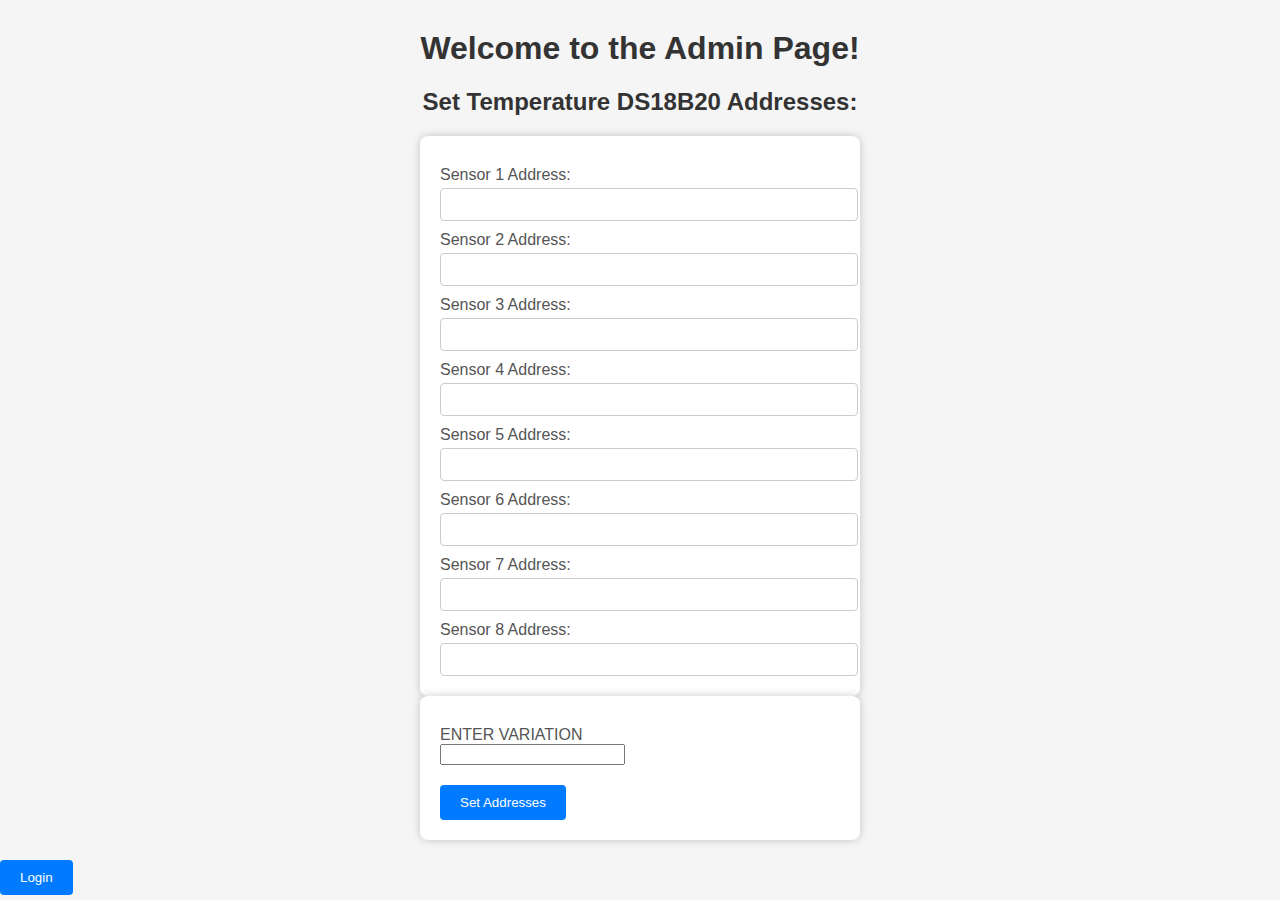
<file: wifiCode/data/admin.html>
<!DOCTYPE html>
<html>

<head>
  <title>Admin Page</title>
  <link rel="stylesheet" type="text/css" href="styles.css">
</head>

<body>
  <h1>Welcome to the Admin Page!</h1>
  <h2>Set Temperature DS18B20 Addresses:</h2>
  <form action="/setAddresses" method="POST">
    <label for="sensor1">Sensor 1 Address:</label>
    <input type="text" id="sensor1" name="sensor1"><br>
    <label for="sensor2">Sensor 2 Address:</label>
    <input type="text" id="sensor2" name="sensor2"><br>
    <label for="sensor3">Sensor 3 Address:</label>
    <input type="text" id="sensor3" name="sensor3"><br>
    <label for="sensor4">Sensor 4 Address:</label>
    <input type="text" id="sensor4" name="sensor4"><br>
    <label for="sensor5">Sensor 5 Address:</label>
    <input type="text" id="sensor5" name="sensor5"><br>
    <label for="sensor6">Sensor 6 Address:</label>
    <input type="text" id="sensor6" name="sensor6"><br>
    <label for="sensor7">Sensor 7 Address:</label>
    <input type="text" id="sensor7" name="sensor7"><br>
    <label for="sensor8">Sensor 8 Address:</label>
    <input type="text" id="sensor8" name="sensor8"><br>
    
  </form>
  <form ction="/setband" method="POST">
    <label for="deadband">ENTER VARIATION</label>
    <input type="number" id="deadband" name="deadband" min="0"><br>
    <input type="submit" value="Set Addresses">
  </form>
  
  <button onclick="loadLocalPage" id="loadPageButton">Login </button>
  <script>
    // Function to handle form submission and send the addresses to the ESP32
    function handleFormSubmission(event) {
      event.preventDefault();
      const sensor1 = document.getElementById("sensor1").value;
      const sensor2 = document.getElementById("sensor2").value;
      const sensor3 = document.getElementById("sensor3").value;
      const sensor4 = document.getElementById("sensor4").value;
      const sensor5 = document.getElementById("sensor5").value;
      const sensor6 = document.getElementById("sensor6").value;
      const sensor7 = document.getElementById("sensor7").value;
      const sensor8 = document.getElementById("sensor8").value;
      const deadband = document.getElementById("deadband").value;
      // Send the addresses to the ESP32
      const xhr = new XMLHttpRequest();
      xhr.onreadystatechange = function () {
        if (xhr.readyState === XMLHttpRequest.DONE) {
          if (xhr.status === 200) {
            alert("Sensor addresses set successfully!");
          } else {
            alert("Failed to set sensor addresses.");
          }
        }
      };
      xhr.open("POST", "/setAddresses", true);
      xhr.setRequestHeader("Content-type", "application/x-www-form-urlencoded");
      xhr.send(`sensor1=${sensor1}&sensor2=${sensor2}&sensor3=${sensor3}&sensor4=${sensor4}&sensor5=${sensor5}&sensor6=${sensor6}&sensor7=${sensor7}&sensor8=${sensor8}&deadband=${deadband}`);
      xhr.open("POST", "admin.html", true);
    }

    function loadLocalPage() {
      // Change the URL to the path of your local page
      window.location.href = "/";
    }

    // Event listener to trigger the function when the button is clicked
    document.getElementById('loadPageButton').addEventListener('click', loadLocalPage);

  </script>
</body>

</html>
</file>
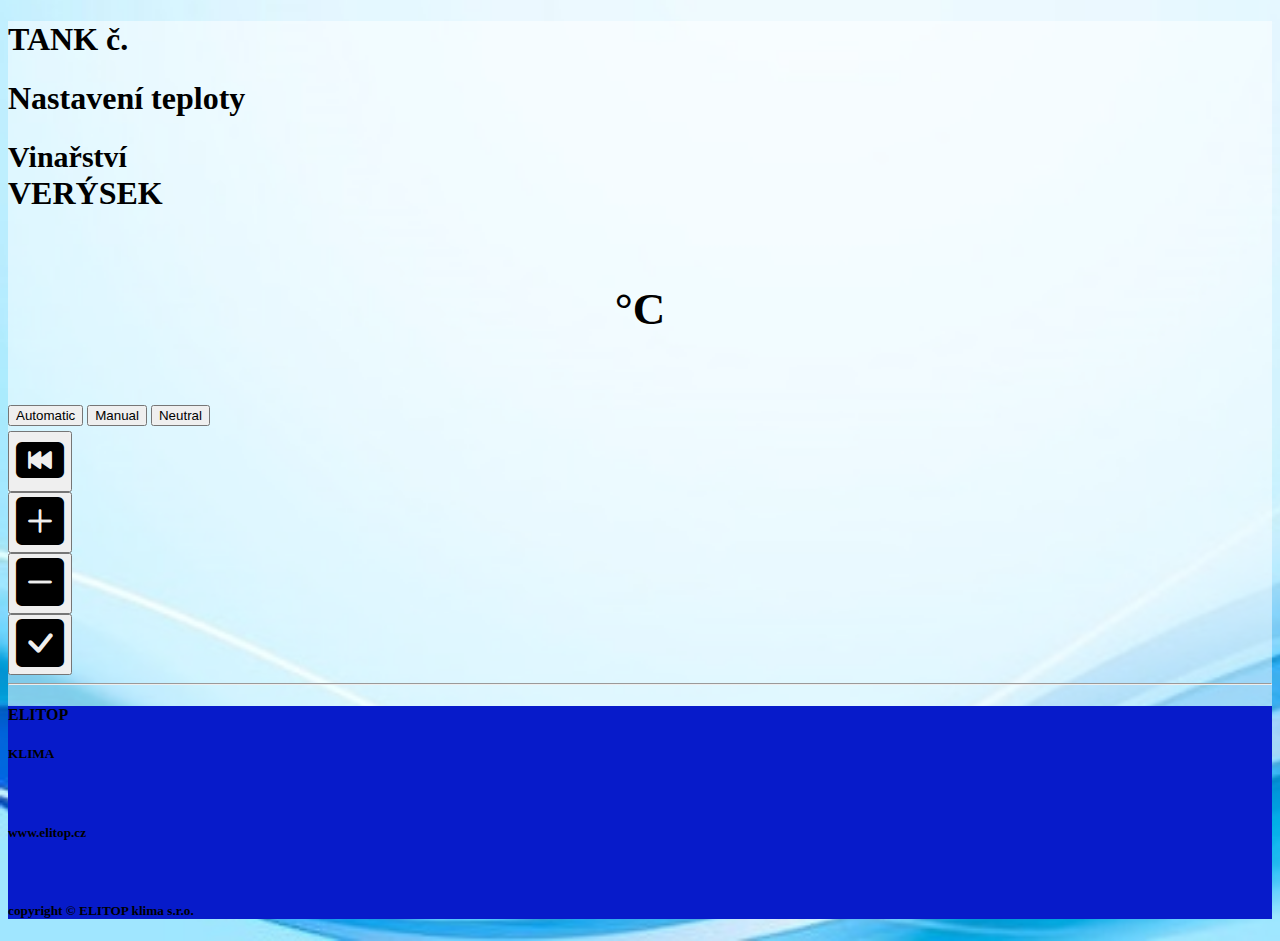
<file: wifiCode/data/tank.html>
<!DOCTYPE html>
<html lang="en">

<head>
    <meta charset="utf-8">
    <meta name="viewport" content="width=device-width, initial-scale=1">
    <title>tank Page</title>
    <!-- Favicons -->
    <link href="static/fav.jpg" rel="icon">

    <link href="https://cdn.jsdelivr.net/npm/bootstrap@5.2.3/dist/css/bootstrap.min.css" rel="stylesheet"
        integrity="sha384-rbsA2VBKQhggwzxH7pPCaAqO46MgnOM80zW1RWuH61DGLwZJEdK2Kadq2F9CUG65" crossorigin="anonymous">
    <link rel="stylesheet" href="https://cdn.jsdelivr.net/npm/bootstrap-icons/font/bootstrap-icons.css">
    <style>
        /* Custom CSS for button hover effect */
        .card:hover {
            transform: scale(1.05);
            transition: transform 0.2s;
        }

        .tank-header {
            font-size: 45px;
            text-align: center;
            color: blue;
        }

        .tank-temperature-up {
            font-size: 45px;
            text-align: center;
            height: 150px;
        }

        .enlarged-icon {
            font-size: 3rem;
        }

        .custom-btn {
            margin-bottom: 5px;
        }


        /*
            .tank-temperature-details-down {
            font-size: 16px;
            text-align: center;
          }
          .tank-temperature-down {
            font-size: 25px;
            text-align: center;
          }
          .social-icon {
            font-size: 24px; 
            margin-right: 15px; 
            color: antiquewhite;
          }
          */
    </style>

</head>

<body>
    <div class="container p-4 my-5 border" style="background-color: rgba(255, 255, 255, 0.5);">

        <div class="row">
            <div class="col-md-4">
                <h1 class="text-center p-2 text-primary">
                    TANK č.
                    <br>
                    <span id="sensorIdValue"></span>
                </h1>
            </div>
            <div class="col-md-4">
                <h1 class="text-center text-danger p-2">
                    Nastavení teploty
                </h1>
            </div>
            <div class="col-md-4">
                <h1 class="text-center">
                    <span style="font-size: 30px;">Vinařství</span>
                    <br>
                    VERÝSEK
                </h1>
            </div>
        </div>

        <div class="row">
            <div class="col-md-9">
                <div class="card-body">
                    <h4 class="card-title">
                        <div class="tank-temperature-up"
                            style="display: flex; align-items: center; justify-content: center;">
                            <span id="SensorValue" style="font-size: 250%;"></span>
                            <span style="vertical-align: top; font-size: 100%;">°C</span>
                        </div>
                    </h4>
                </div>

                <input type="hidden" id="switchIdValue">
            </div>
            <div class="col-md-3 d-flex flex-column justify-content-left align-items-left">
                <button id="automaticButton" class="btn btn-primary btn-block custom-btn">Automatic</button>
                <button id="manualButton" class="btn btn-secondary btn-block custom-btn">Manual</button>
                <button id="neutralButton" class="btn btn-secondary btn-block custom-btn">Neutral</button>
            </div>
        </div>

        <div class="row text-center">
            <div class="col-md-3">
                <a href="./user.html" style="text-decoration: none; color:black;">
                    <button class="btn btn-outline-dark">
                        <i class="bi bi-skip-backward-btn-fill enlarged-icon"></i>
                    </button>
                </a>
            </div>
            <div class="col-md-3">
                <button id="add" class="btn btn-primary btn-lg">
                    <i class="bi bi-plus-square-fill enlarged-icon"></i>
                </button>
            </div>
            <div class="col-md-3">
                <button id="minus" class="btn btn-danger btn-lg">
                    <i class="bi bi-dash-square-fill enlarged-icon"></i>
                </button>
            </div>
            <div class="col-md-3">
                <button id="checkButton" class="btn btn-success btn-lg">
                    <i class="bi bi-check-square-fill enlarged-icon"></i>
                </button>
            </div>
        </div>

        <hr>

        <!-- footer -->
        <div class="container-fluid text-center text-white" style="background-color: #071bca;">
            <div class="row">
                <div class="col">
                    <h4>ELITOP</h4>
                    <h5>KLIMA</h5>
                </div>
                <div class="col">
                    <br>
                    <h5 class="m-0">www.elitop.cz</h5>
                </div>
                <div class="col">
                    <br>
                    <h5 class="m-0">copyright &copy; ELITOP klima s.r.o.</h5>
                </div>
            </div>
        </div>

        <!-- footer ends -->
    </div>


    <style>
        body {
            background-image: url('bg-img.jpg');
            background-repeat: no-repeat;
            background-size: cover;
        }
    </style>
    <script src="https://cdn.jsdelivr.net/npm/bootstrap@5.2.3/dist/js/bootstrap.bundle.min.js"
        integrity="sha384-kenU1KFdBIe4zVF0s0G1M5b4hcpxyD9F7jL+jjXkk+Q2h455rYXK/7HAuoJl+0I4"
        crossorigin="anonymous"></script>


    <script>
        // Parse the URL to get the parameter value
        const queryString = window.location.search;
        const urlParams = new URLSearchParams(queryString);

        // Extract the sensorId, switchId, and sensorValue parameters from the URL
        const sensorId = urlParams.get('sensorId');
        const switchId = urlParams.get('switchId');
        const sensorValue = urlParams.get('sensorValue');


        // Display the parsed values
        document.getElementById('sensorIdValue').textContent = sensorId;
        document.getElementById('switchIdValue').textContent = switchId;
        document.getElementById('SensorValue').textContent = sensorValue;


        //=====================================================
        // Function to set mode to Automatic
        function setAutomaticMode() {
            document.getElementById('automaticButton').classList.add('btn-primary');
            document.getElementById('automaticButton').classList.remove('btn-secondary');

            document.getElementById('manualButton').classList.add('btn-secondary');
            document.getElementById('manualButton').classList.remove('btn-primary');

            document.getElementById('neutralButton').classList.add('btn-secondary');
            document.getElementById('neutralButton').classList.remove('btn-primary');
            document.getElementById('switchIdValue').innerText="A";
            document.getElementById('switchIdValue').textContent="A";
        }

        // Function to set mode to Manual
        function setManualMode() {
            document.getElementById('manualButton').classList.add('btn-primary');
            document.getElementById('manualButton').classList.remove('btn-secondary');

            document.getElementById('automaticButton').classList.add('btn-secondary');
            document.getElementById('automaticButton').classList.remove('btn-primary');

            document.getElementById('neutralButton').classList.add('btn-secondary');
            document.getElementById('neutralButton').classList.remove('btn-primary');
            document.getElementById('switchIdValue').innerText="M";
            document.getElementById('switchIdValue').textContent="M";
        }

        // Function to set mode to Neutral
        function setNeutralMode() {
            document.getElementById('neutralButton').classList.add('btn-primary');
            document.getElementById('neutralButton').classList.remove('btn-secondary');

            document.getElementById('automaticButton').classList.add('btn-secondary');
            document.getElementById('automaticButton').classList.remove('btn-primary');

            document.getElementById('manualButton').classList.add('btn-secondary');
            document.getElementById('manualButton').classList.remove('btn-primary');
            document.getElementById('switchIdValue').innerText="";
            document.getElementById('switchIdValue').textContent="";
        }

        // Event listeners for the buttons
        document.getElementById('automaticButton').addEventListener('click', setAutomaticMode);
        document.getElementById('manualButton').addEventListener('click', setManualMode);
        document.getElementById('neutralButton').addEventListener('click', setNeutralMode);

        //=============================================
        let sensorValueNew = document.getElementById('SensorValue').textContent; // Initial sensor value

        // Function to update the sensor value and display it
        function updateSensorValue() {
            document.getElementById('SensorValue').textContent = sensorValueNew;
        }

        // Function to increment the sensor value
        function increaseSensorValue() {
            sensorValueNew++;
            updateSensorValue();
        }

        // Function to decrement the sensor value
        function decreaseSensorValue() {
            if (sensorValueNew > 0) {
                sensorValueNew--;
                updateSensorValue();
            }
        }

        // Event listeners for the buttons
        document.getElementById('add').addEventListener('click', increaseSensorValue);
        document.getElementById('minus').addEventListener('click', decreaseSensorValue);

        //=================================================
        const switchIdValue = document.getElementById('switchIdValue').textContent;; // Example switchIdValue

        function setButtonState() {
            const automaticButton = document.getElementById('automaticButton');
            const manualButton = document.getElementById('manualButton');
            const neutralButton = document.getElementById('neutralButton');

            automaticButton.classList.remove('btn-success');
            automaticButton.classList.add('btn-secondary');

            manualButton.classList.remove('btn-success');
            manualButton.classList.add('btn-secondary');

            neutralButton.classList.remove('btn-success');
            neutralButton.classList.add('btn-secondary');

            switch (switchIdValue) {
                case 'A':
                    automaticButton.classList.remove('btn-secondary');
                    automaticButton.classList.add('btn-danger');
                    break;
                case 'M':
                    manualButton.classList.remove('btn-secondary');
                    manualButton.classList.add('btn-danger');
                    break;
                default:
                    neutralButton.classList.remove('btn-secondary');
                    neutralButton.classList.add('btn-danger');
                    break;
            }
        }

        setButtonState();

        document.getElementById('checkButton').addEventListener('click', function () {
            const switchIdValue = document.getElementById('switchIdValue').innerText; // A/M/N

            const sensorValue = document.getElementById('SensorValue').innerText;

            const sensorIdValue = document.getElementById('sensorIdValue').innerText; // TANK


            // Send the addresses to the ESP32
            const xhr = new XMLHttpRequest();
            xhr.onreadystatechange = function () {
                if (xhr.readyState === XMLHttpRequest.DONE) {
                    if (xhr.status === 200) {
                        alert("Sensor addresses set successfully!");
                    } else {
                        alert("Failed to set sensor addresses.");
                    }
                }
            };
            xhr.open("POST", "/setTank", true);
            xhr.setRequestHeader("Content-type", "application/x-www-form-urlencoded");
            xhr.send(`switchmode=${switchIdValue}&SensorValue=${sensorValue}&Tank=${sensorIdValue}`);
            //xhr.open("POST", "user.html", true);
            //alert('switch mode: ' + switchIdValue + '\nSensor Value: ' + sensorValue + '\nTank: ' + sensorIdValue);
            window.location.href = "user.html";
        });


    </script>

</body>

</html>
</file>
<file: wifiCode/data/styles.css>
/* Common styles */
body {
  font-family: Arial, sans-serif;
  margin: 20px;
}

body {
  font-family: Arial, sans-serif;
  background-color: #f5f5f5;
  margin: 0;
  padding: 0;
}

h1 {
  text-align: center;
  color: #333;
  margin-top: 30px;
}

h2 {
  text-align: center;
  color: #666;
}

form {
  max-width: 400px;
  margin: 0 auto;
  background-color: #fff;
  padding: 20px;
  border-radius: 8px;
  box-shadow: 0 0 10px rgba(0, 0, 0, 0.2);
}

label {
  display: block;
  margin-top: 10px;
  color: #555;
}

input[type="text"] {
  width: 100%;
  padding: 8px;
  margin-top: 4px;
  border: 1px solid #ccc;
  border-radius: 4px;
}

input[type="submit"] {
  background-color: #007bff;
  color: #fff;
  border: none;
  padding: 10px 20px;
  margin-top: 20px;
  border-radius: 4px;
  cursor: pointer;
}

input[type="submit"]:hover {
  background-color: #0056b3;
}

#loadPageButton {
  background-color: #007bff;
  color: #fff;
  border: none;
  padding: 10px 20px;
  margin-top: 20px;
  border-radius: 4px;
  cursor: pointer;
}

#loadPageButton:hover {
  background-color: #0056b3;
}

h1,
h2 {
  color: #333;
}

ul {
  list-style: none;
  padding: 0;
}

li {
  margin-bottom: 10px;
}

/* Styles for user.html */
#set_temperatures {
  margin-bottom: 20px;
}

/* Styles for admin.html */
.form-group {
  margin-bottom: 15px;
}

.form-group label {
  display: block;
  margin-bottom: 5px;
}

.form-group input {
  width: 100%;
  padding: 8px;
}

.form-group button {
  padding: 8px 15px;
}

/* Add more specific styles for your pages if needed */
#logo-container {
  max-width: 50px;
  /* Adjust the width as needed */
}

#logo-container img {
  width: 50%;
  /* Make sure the logo image fills its container */
  height: auto;
  /* Maintain the aspect ratio */
}
</file>
